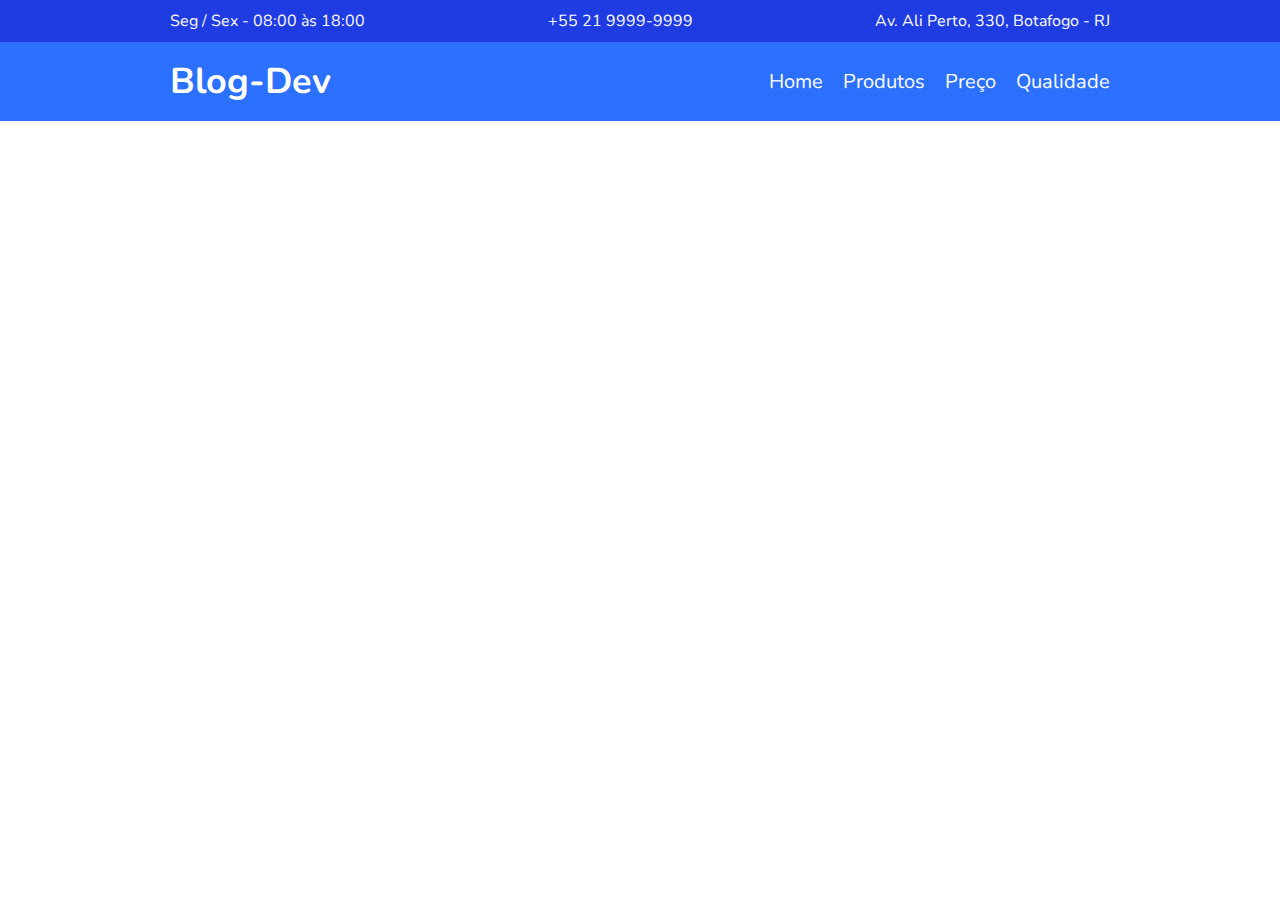
<file: index.html>
<!DOCTYPE html>
<html>
<head>
    <title>Blog-Dev</title>
    <meta charset="utf-8">
    <meta name="viewport" content="width=device-width, initial-scale=1, shrink-to-fit=no">
    <link href="https://fonts.googleapis.com/css?family=Nunito:400,400i,700" rel="stylesheet">
    <link rel="stylesheet" type="text/css" href="css/style.css">
</head>

<body>
    <section class="superinfo-bg">
        <section class="superinfo">
            <p>Seg / Sex - 08:00 às 18:00</p>
            <p><a href="tel:+5521999999999">+55 21 9999-9999</a></p>
            <p>Av. Ali Perto, 330, Botafogo - RJ</p>
        </section>
    </section>

    <header class="menu-bg">
        <section class="menu">
            <section class="menu-logo">
                <a href="#">Blog-Dev</a>
            </section>
            <nav class="menu-nav">
                <ul>
                    <li><a href=sobre.html>Home</a></li>
                    <li><a href="#produtos">Produtos</a></li>
                    <li><a href="#preco">Preço</a></li>
                    <li><a href="#qualidade">Qualidade</a></li>
                </ul>
            </nav>
        </section>
    </header>
<body>
    
</body>
</html>
</file>
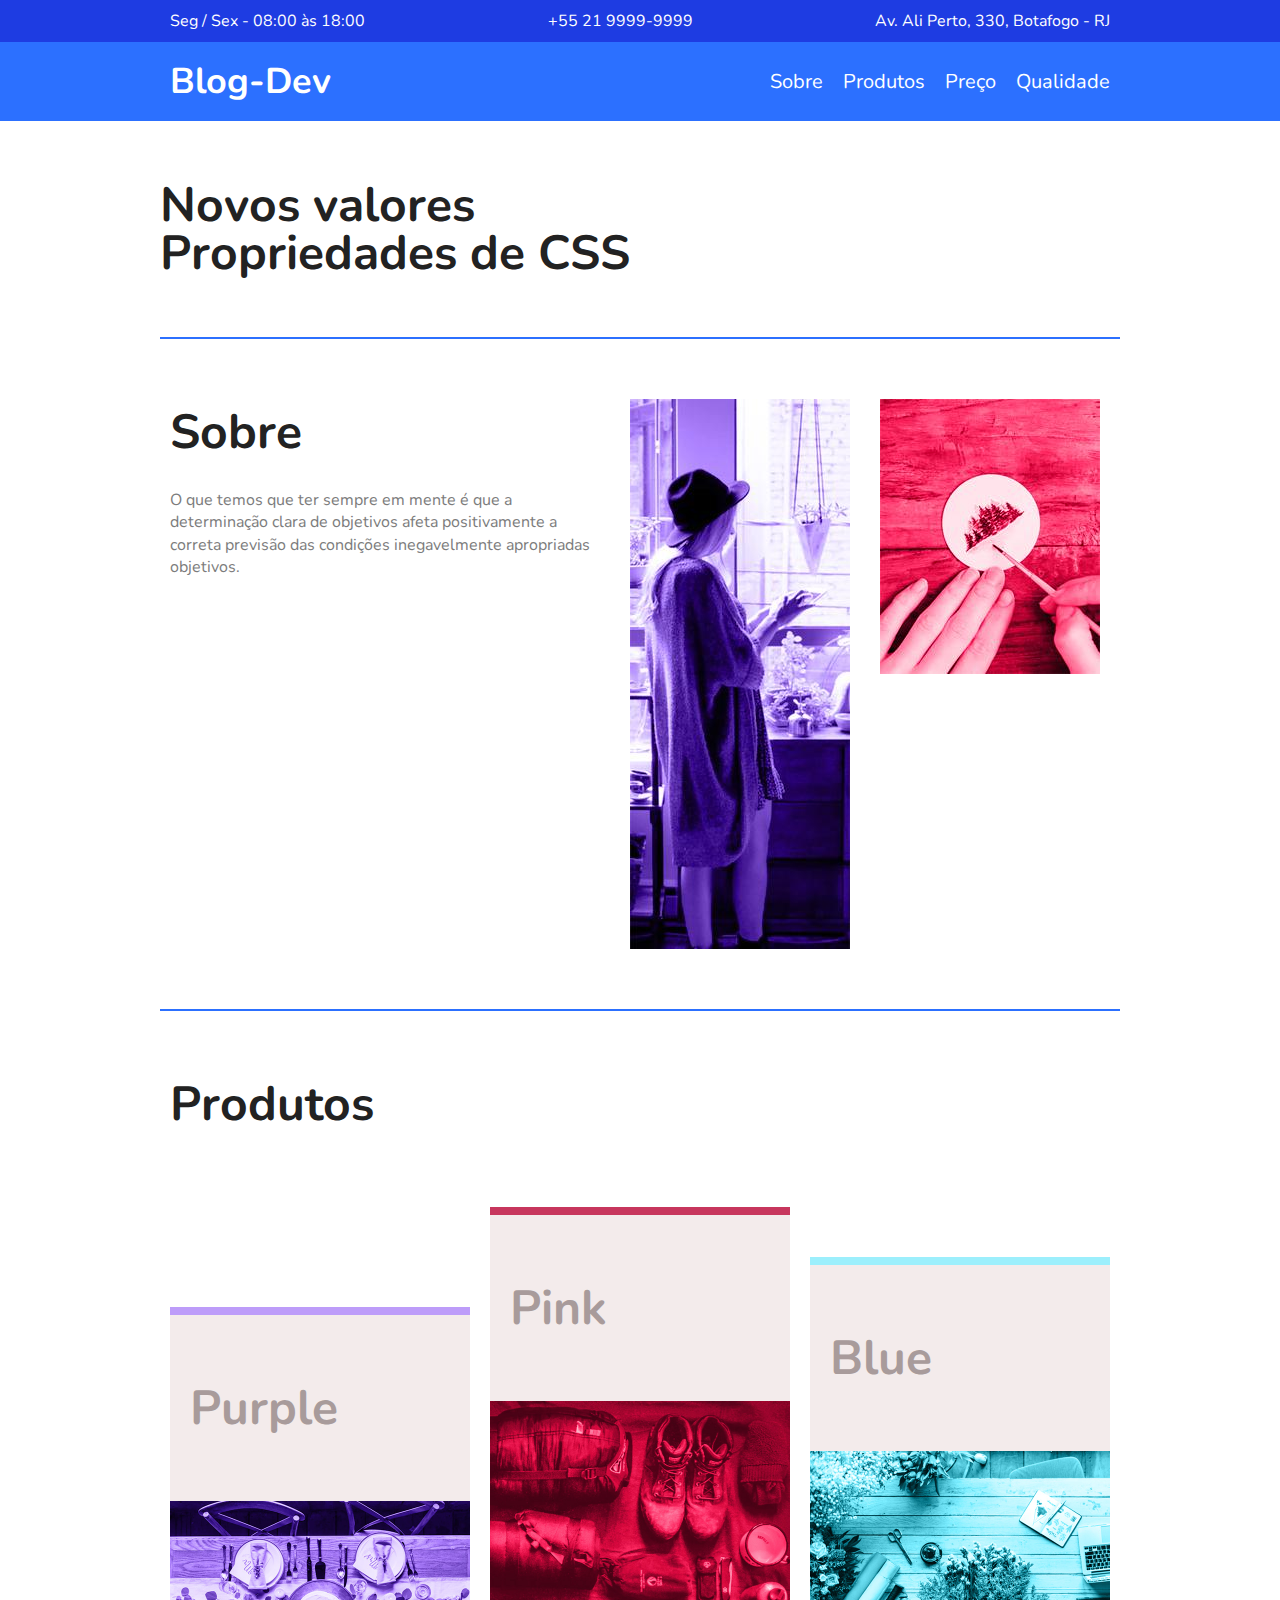
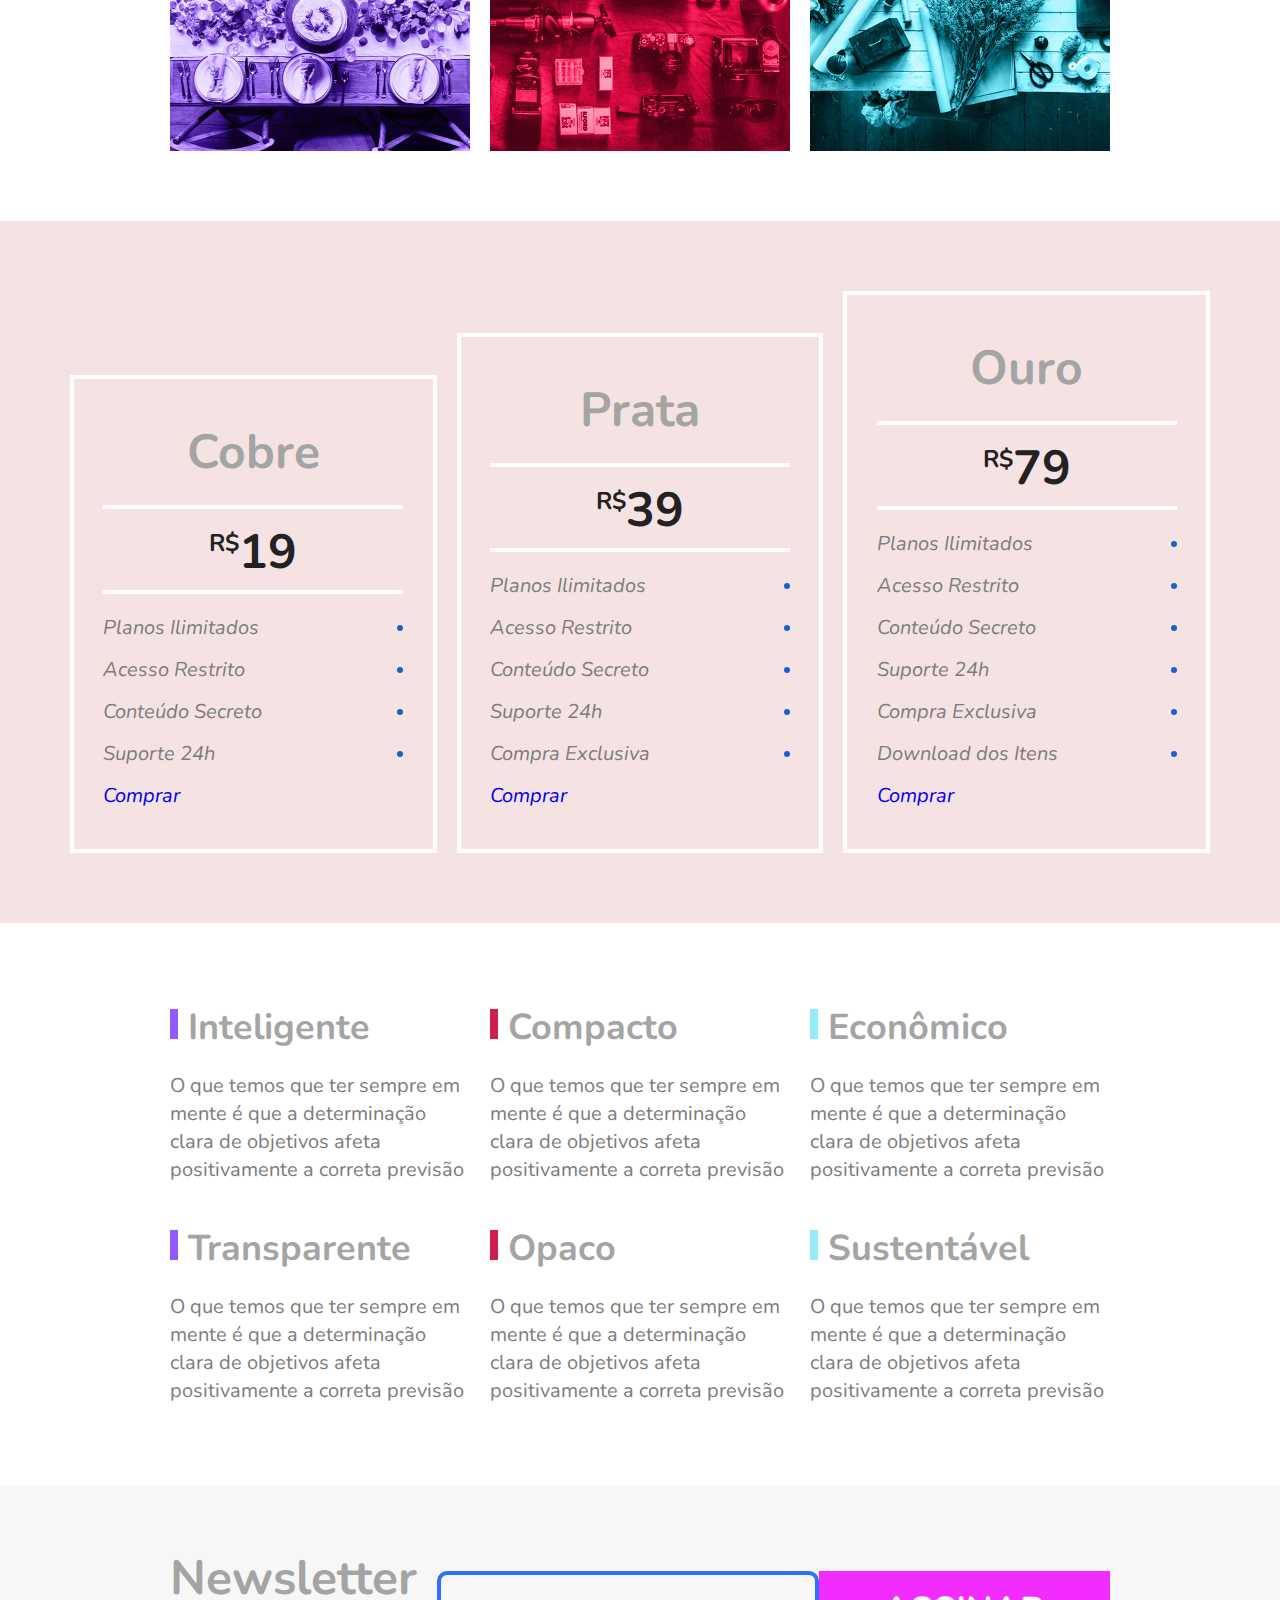
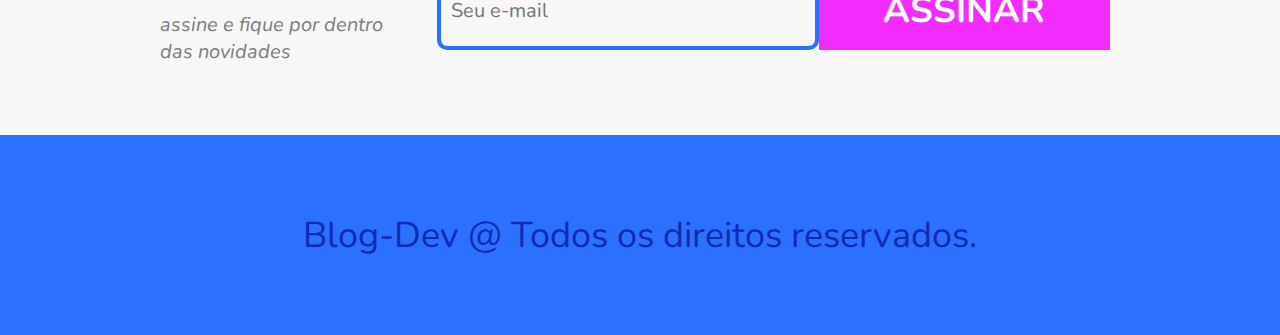
<file: sobre.html>
<!DOCTYPE html>
<html>
<head>
    <title>Blog-Dev</title>
    <meta charset="utf-8">
    <meta name="viewport" content="width=device-width, initial-scale=1, shrink-to-fit=no">
    <link href="https://fonts.googleapis.com/css?family=Nunito:400,400i,700" rel="stylesheet">
    <link rel="stylesheet" type="text/css" href="css/style.css">
</head>

<body>
    <section class="superinfo-bg">
        <section class="superinfo">
            <p>Seg / Sex - 08:00 às 18:00</p>
            <p><a href="tel:+5521999999999">+55 21 9999-9999</a></p>
            <p>Av. Ali Perto, 330, Botafogo - RJ</p>
        </section>
    </section>

    <header class="menu-bg">
        <section class="menu">
            <section class="menu-logo">
                <a href="#">Blog-Dev</a>
            </section>
            <nav class="menu-nav">
                <ul>
                    <li><a href=index.html>Sobre</a></li>
                    <li><a href="#produtos">Produtos</a></li>
                    <li><a href="#preco">Preço</a></li>
                    <li><a href="#qualidade">Qualidade</a></li>
                </ul>
            </nav>
        </section>
    </header>
</body>
</html>
<h1 class="introducao">Novos valores <br> Propriedades de CSS</h1>

<section class="sobre" id="sobre">
    <section class="sobre-info">
        <h1>Sobre</h1>
        <p>O que temos que ter sempre em mente é que a determinação clara de objetivos afeta positivamente a correta previsão das condições inegavelmente apropriadas objetivos.</p>
    </section>
    <section class="sobre-img">
        <img src="img/sobre1.jpg" alt="Sobre 1">
    </section>
    <section class="sobre-img">
        <img src="img/sobre2.jpg" alt="Sobre 2">
    </section>
</section>

<section class="produtos" id="produtos">
    <h1>Produtos</h1>
    <section class="produtos-container">
        <picture class="produtos-item purple">
            <h2>Purple</h2>
            <img src="img/produtos1.jpg" alt="Produtos 1">
        </picture>
        <picture class="produtos-item pink">
            <h2>Pink</h2>
            <img src="img/produtos2.jpg" alt="Produtos 2">
        </picture>
        <picture class="produtos-item blue">
            <h2>Blue</h2>
            <img src="img/produtos3.jpg" alt="Produtos 3">
        </picture>
    </section>
</section>
<section class="preco" id="preco">
    <section class="preco-item">
        <h2>Cobre</h2>
        <span><sup>R$</sup>19</span>
        <ul>
            <li>Planos Ilimitados</li>
            <li>Acesso Restrito</li>
            <li>Conteúdo Secreto</li>
            <li>Suporte 24h</li>
            <a href="#">Comprar</a>
        </ul>
    </section>

    <section class="preco-item">
        <h2>Prata</h2>
        <span><sup>R$</sup>39</span>
        <ul>
            <li>Planos Ilimitados</li>
            <li>Acesso Restrito</li>
            <li>Conteúdo Secreto</li>
            <li>Suporte 24h</li>
            <li>Compra Exclusiva</li>
            <a href="#">Comprar</a>
        </ul>
    </section>
<section class="preco-item">
    <h2>Ouro</h2>
    <span><sup>R$</sup>79</span>
    <ul>
      <li>Planos Ilimitados</li>
      <li>Acesso Restrito</li>
      <li>Conteúdo Secreto</li>
      <li>Suporte 24h</li>
      <li>Compra Exclusiva</li>
      <li>Download dos Itens</li>
      <a href="#">Comprar</a>
    </ul>
  </section> 
</section>   
   <section class="qualidade" id="qualidade">
    <article class="qualidade-item">
      <h2>Inteligente</h2>
      <p>O que temos que ter sempre em mente é que a determinação clara de objetivos afeta positivamente a correta previsão</p>
    </article>
    <article class="qualidade-item">
      <h2>Compacto</h2>
      <p>O que temos que ter sempre em mente é que a determinação clara de objetivos afeta positivamente a correta previsão</p>
    </article>
    <article class="qualidade-item">
      <h2>Econômico</h2>
      <p>O que temos que ter sempre em mente é que a determinação clara de objetivos afeta positivamente a correta previsão</p>
    </article>
    <article class="qualidade-item">
      <h2>Transparente</h2>
      <p>O que temos que ter sempre em mente é que a determinação clara de objetivos afeta positivamente a correta previsão</p>
    </article>
    <article class="qualidade-item">
      <h2>Opaco</h2>
      <p>O que temos que ter sempre em mente é que a determinação clara de objetivos afeta positivamente a correta previsão</p>
    </article>
    <article class="qualidade-item">
      <h2>Sustentável</h2>
      <p>O que temos que ter sempre em mente é que a determinação clara de objetivos afeta positivamente a correta previsão</p>
    </article>
  </section>          
   <section class="newsletter">
    <section class="newsletter-info">
      <h1>Newsletter</h1>
      <p>assine e fique por dentro das novidades</p>
    </section>
    <form class="newsletter-form">
      <input type="text" placeholder="Seu e-mail">
      <button type="submit">Assinar</button>
    </form>
  </section>
  
  <footer class="footer">
    <p>Blog-Dev @ Todos os direitos reservados.</p>
  </footer>
</file>
<file: css/style.css>
body, h1, h2, p, ul, li, a {
    margin: 0px;
    padding: 0px;
  }
  
  body {
    font-family: "Nunito", Helvetica, Arial, sans-serif;
    color: #222222;
  }
  
  ul {
    list-style: none;
  }
  
  a {
    text-decoration: none;
  }
  
  img {
    display: block;
    max-width: 100%;
    box-sizing: border-box;

  }
  /* Superinfo */
  .superinfo-bg {
    background: #1e3ce2;
    color: white;
  }
  
  .superinfo {
    max-width: 960px;
    margin: 0 auto;
    display: flex;
    justify-content: space-between;
    flex-wrap: wrap;
    padding-top: 10px;
  }
  
  .superinfo p, .superinfo a {
    margin: 0 10px 10px 10px;
  }
  
  .superinfo a {
    color: white;
  }.menu-bg {
    background: #2c70ff;
  }
  
  .menu {
    max-width: 960px;
    margin: 0 auto;
    padding: 15px 0;
    display: flex;
    flex-wrap: wrap;
    justify-content: space-between;
    align-items: center;
  }
  
  .menu a {
    color: white;
  }
  
  .menu-logo a {
    font-size: 2.25em;
    font-weight: bold;
    margin: 0 10px;
  }
  
  .menu-nav ul {
    display: flex;
    flex-wrap: wrap;
  }
  
  .menu-nav a {
    font-size: 1.25em;
    display: block;
    padding: 10px;
  }
 .menu-nav a:hover{
    color:#122ab2
 }

 /*Introdução*/
.introducao {
    font-size: 3em;
    line-height: 1;
    max-width: 960px;
    margin: 0 auto;
    padding: 60px 10px;
}

/*Sobre*/
.sobre {
    border-top: 2px solid #2c70ff;
    border-bottom: 2px solid #2c70ff;
    max-width: 960px;
    margin: 0 auto;
    padding: 60px 0;
    display: flex;
    flex-wrap: wrap;
}

.sobre-info {
    flex: 2 1 300px;
    margin: 0 10px;
}

.sobre-info h1 {
    font-size: 3em;
    margin-bottom: .5em;
}
.sobre-info p {
    font: size 1.25em;
    line-height: 1.4;
    margin-bottom: 1em;
    color: #7c7c7c
}

.sobre-img {
    flex: 1 1 160px;
    margin: 0 10px;
}

/*Produtos*/
.produtos {
    max-width: 960px;
    margin: 60px auto;
}

.produtos h1 {
    font-size: 3em;
    margin: 0 10px 60px 10px;
}

.produtos-container {
    display: flex;
    flex-wrap: wrap;
    align-items: flex-end;
}

.produtos-item {
    flex: 1 1 175px;
    margin: 10px;
}

.produtos-item h2 {
    font-size: 3em;
    color: #a89b9b;
    background: #f3ebeb;
    padding: 60px 20px;
}

.purple {
    border-top: 8px solid #bd9cf9;
}

.pink {
    border-top: 8px solid #c7365d;
}

.blue {
    border-top: 8px solid #9ceffc;
}

/* Preço */
.preco {
    background: #f5e3e3;
    padding: 60px;
    display: flex;
    flex-wrap: wrap;
    align-items: flex-end;
}

.preco-item {
    flex: 1 1 260px;
    border: 4px solid white;
    padding: 20px;
    margin: 10px;
}

.preco-item h2 {
    font-size: 3em;
    color: #a4a4a4;
    text-align: center;
    margin-top: 20px;
}

.preco-item span {
    max-width: 300px;
    margin: 20px auto;
    display: block;
    font-size: 3em;
    text-align: center;
    font-weight: bold;
    padding: 10px 0 5px 0;
    border-top: 4px solid white;
    border-bottom: 4px solid white;
}

.preco-item sup {
    font-size: 1.5rem;
}

.preco-item ul {
    max-width: 300px;
    margin: 20px auto;
    font-size: 1.25em;
    font-style: italic;
    color: #7c7c7c;
}

.preco-item li {
    display: flex;
    justify-content: space-between;
    align-items: center;
    margin-bottom: 15px;
}

.preco-item li::after {
    content: '';
    display: block;
    width: 6px;
    height: 6px;
    background: #195fce;
    border-radius: 50%;
}

/* Qualidade */
.qualidade {
    max-width: 960px;
    margin: 60px auto;
    display: flex;
    flex-wrap: wrap;
}

.qualidade-item {
    flex: 1 1 300px;
    margin: 20px 10px;
}

.qualidade-item h2 {
    font-size: 2.25em;
    color: #a4a4a4;
    margin-bottom: 20px;
}

.qualidade-item h2::before {
    content: '';
    display: inline-block;
    width: 8px;
    height: 30px;
    margin-right: 10px;
}

.qualidade-item:nth-of-type(3n+1) h2::before {
    background: #9259fc;
}

.qualidade-item:nth-of-type(3n+2) h2::before {
    background: #cd1e4d;
}

.qualidade-item:nth-of-type(3n+3) h2::before {
    background: #96ebf9;
}

.qualidade-item p {
    font-size: 1.25em;
    line-height: 1.4;
    color: #7c7c7c;
}
/*Newsletter*/

.newsletter {
    background: #f7f7f7;
    padding: 60px calc((100% - 960px) / 2 );
    display: flex;
    flex-wrap: wrap;
}

.newsletter-info h1 {
    flex: 1 1 240px;
    margin: 0 10px;
}

.newsletter-info h1 {
    font-size: 3em;
    color: #a4a4a4;
}

.newsletter-info p {
    font-size: 1.25em;
    font-style: italic;
    max-width: 230px;
    color: #7c7c7c;
    margin-bottom: 10px;
}

.newsletter-form {
    flex: 2 1 260px;
    margin: 0 10px;
    align-self: center;
    display: flex;
    flex-wrap: wrap;
}

.newsletter-form input {
    flex: 3 1 260px;
    font-size: 1.25em;
    color: #7c7c7c;
    font-family: "Nunito", Helvetica, Arial, sans-serif;
    border: 4px solid #2c70ff;
    background: transparent;
    padding: 15px 10px;
    margin: 0px;
    border-radius: 10px;
}

.newsletter-form button {
    flex: 1 1 260px;
    font-family: "Nunito", Helvetica, Arial, sans-serif;
    font-size: 2.25em;
    font-weight: bold;
    text-transform: uppercase;
    background: #f22cff;
    color: white;
    margin: 0px;
    cursor: pointer;
    border: 0px;
    padding: 15px 10px;
}

@media (max-width: 600px) {
    .newsletter-form button {
        font-size: 1.5em;
    }
}

/*Footer*/

.footer {
    display: flex;
    background: #2c70ff;
    height: 200px;
    align-items: center;
}

.footer p {
    flex: 1;
    text-align: center;
    font-size: 2.25em;
    color: #122ab2;
}
</file>
